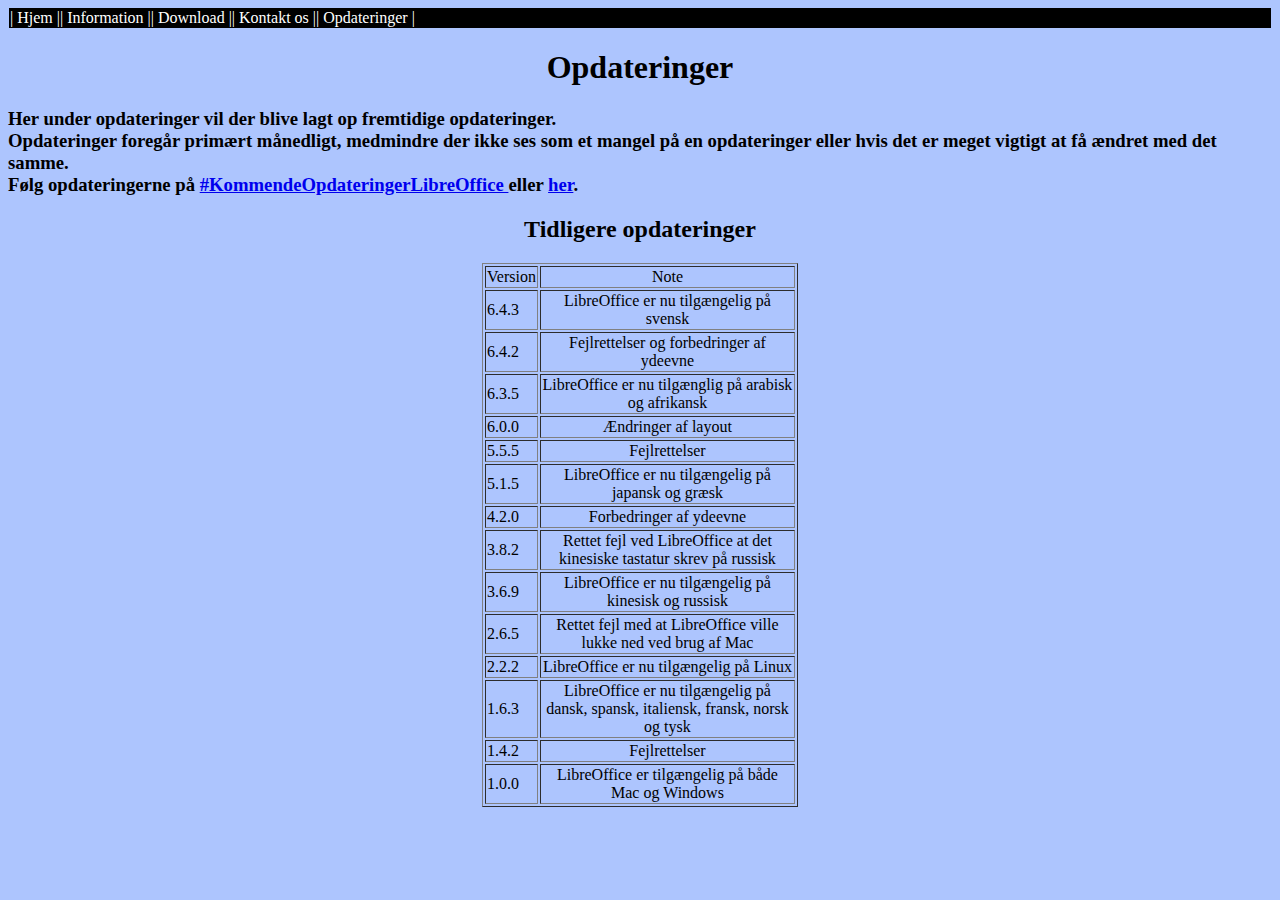
<file: Opdateringer.html>
<html>
<head>
<title>Opdateringer</title>
</head>
<style>
ul {
  list-style-type: none;
  margin: 1;
  padding: 1;
  overflow: hidden;
  background-color: black;
}
li {
  float: left;
}
li a {
  display: block;
  color: white;
  text-align:center;
  padding; 14px 16px;
  text-decoration: none;
}
li a:hover {
  background-color: green;
}
</style>
<body bgcolor="#ADC5FE">
  <ul>
    <li><a href="indsæt link">|          Hjem        |</a></li>
    <li><a class="active" href="information.html">|          Information          |</a></li>
    <li><a href="indsæt link">|          Download        |</a></li>
    <li><a href="indsæt link">|          Kontakt os        |</a></li>
    <li><a href="indsæt link">|          Opdateringer          |</a></li>
  </ul>
<h1><center>Opdateringer</center></h1>
<h3> Her under opdateringer vil der blive lagt op fremtidige opdateringer.<br>
Opdateringer foregår primært månedligt, medmindre der ikke ses som et mangel på en opdateringer eller hvis det er meget vigtigt at få ændret med det samme.<br>
Følg opdateringerne på <a href="https://www.youtube.com/watch?v=dQw4w9WgXcQ"> #KommendeOpdateringerLibreOffice </a> eller <a href="https://downloadarchive.documentfoundation.org/libreoffice/old/"> her</a>.</h3>

<h2><center> Tidligere opdateringer </center></h2>
<table border ="1" align="center" width="25%">
  <tr><td>Version</td><td align="center">Note</td></tr>
  <tr><td>6.4.3</td><td align="center">LibreOffice er nu tilgængelig på svensk</td></tr>
  <tr><td>6.4.2</td><td align="center">Fejlrettelser og forbedringer af ydeevne</td></tr>
  <tr><td>6.3.5</td><td align="center">LibreOffice er nu tilgænglig på arabisk og afrikansk</td></tr>
  <tr><td>6.0.0</td><td align="center">Ændringer af layout</td></tr>
  <tr><td>5.5.5</td><td align="center">Fejlrettelser</td></tr>
  <tr><td>5.1.5</td><td align="center">LibreOffice er nu tilgængelig på japansk og græsk</td></tr>
  <tr><td>4.2.0</td><td align="center">Forbedringer af ydeevne</td></tr>
  <tr><td>3.8.2</td><td align="center">Rettet fejl ved LibreOffice at det kinesiske tastatur skrev på russisk</td></tr>
  <tr><td>3.6.9</td><td align="center">LibreOffice er nu tilgængelig på kinesisk og russisk</td></tr>
  <tr><td>2.6.5</td><td align="center">Rettet fejl med at LibreOffice ville lukke ned ved brug af Mac</td></tr>
  <tr><td>2.2.2</td><td align="center">LibreOffice er nu tilgængelig på Linux</td></tr>
  <tr><td>1.6.3</td><td align="center">LibreOffice er nu tilgængelig på dansk, spansk, italiensk, fransk, norsk og tysk</td></tr>
  <tr><td>1.4.2</td><td align="center">Fejlrettelser</td></tr>
  <tr><td>1.0.0</td><td align="center">LibreOffice er tilgængelig på både Mac og Windows</td></tr>
</table>

</body>
</html>
</file>
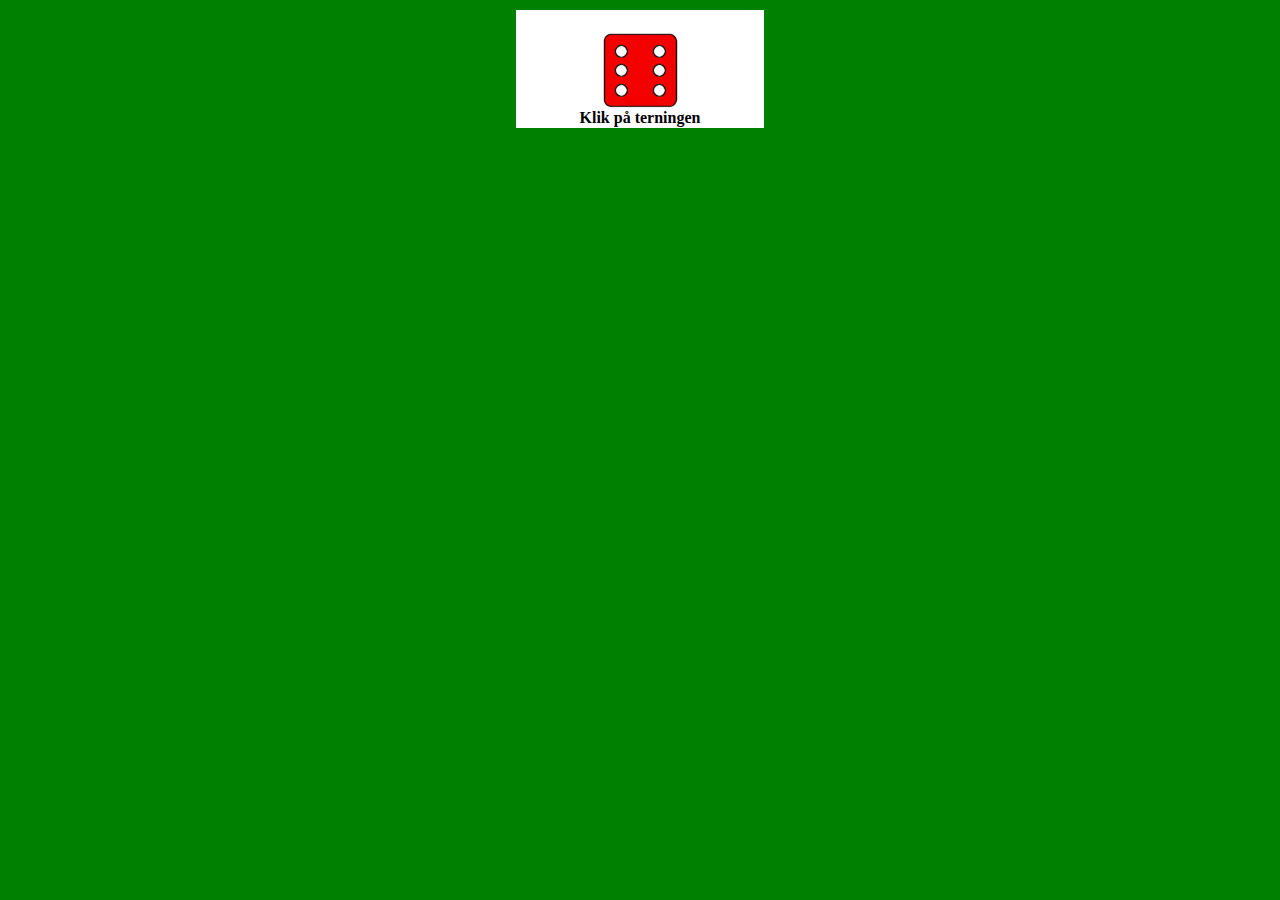
<file: Spil/Spil 1.html>
<html>
<head>
<title>Terningspil</title>
<link rel="stylesheet" type="text/css" href="terning.css">
<script type="text/javascript" src="spil.js"></script>
</head>
<body>
<table width="20%" align="center">
<tr>
<td class="terning">
  <br>
<img src="sekser.gif" id="terning" onClick="spil()">
<br>
<b>Klik på terningen</b>
</td>
<tr>
</table>
</body>
</html>
</file>
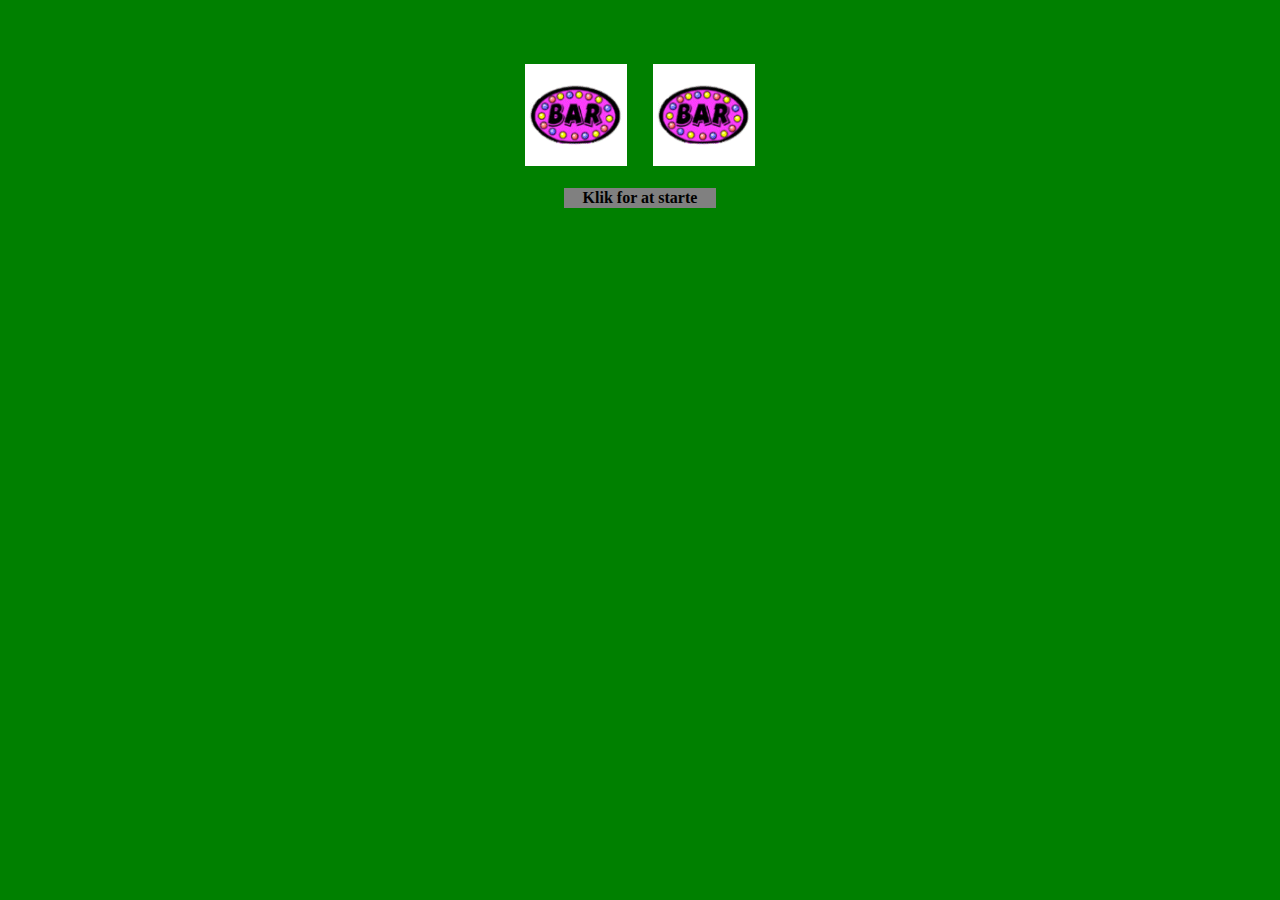
<file: Spil/tyv.html>
<html>

<head>
  <title>Enarmet tyveknægt</title>
  <link rel="stylesheet" type="text/css" href="tyv.css">
  <script type="text/javascript" src="tyv.js"></script>
</head>

<body>
  <br><br><br>
  <table align="center">
    <tr>
      <td width="100" class="hjul">
        <img src="bar.gif" id="hjul1">
      </td>
      <td width="20">
      </td>
      <td width="100" class="hjul">
        <img src="bar.gif" id="hjul2">
      </td>
    </tr>
  </table>
  <br>
  <table align="center">
    <tr>
      <td width="150" class="start" onClick="spil()">
        <b>Klik for at starte</b>
      </td>
    </tr>
  </table>
</body>

</html>
</file>
<file: Spil/terning.css>
body        {background-color: green;
             color: black;
            }

td.terning  {background-color: white;
             text-align: center;
            }
</file>
<file: Spil/tyv.css>
body      {background-color: green;
           color: black;
          }

td.hjul   {background-color: white;
           text-align: center;
          }

td.start  {background-color: gray;
           text-align: center;
          }
</file>
